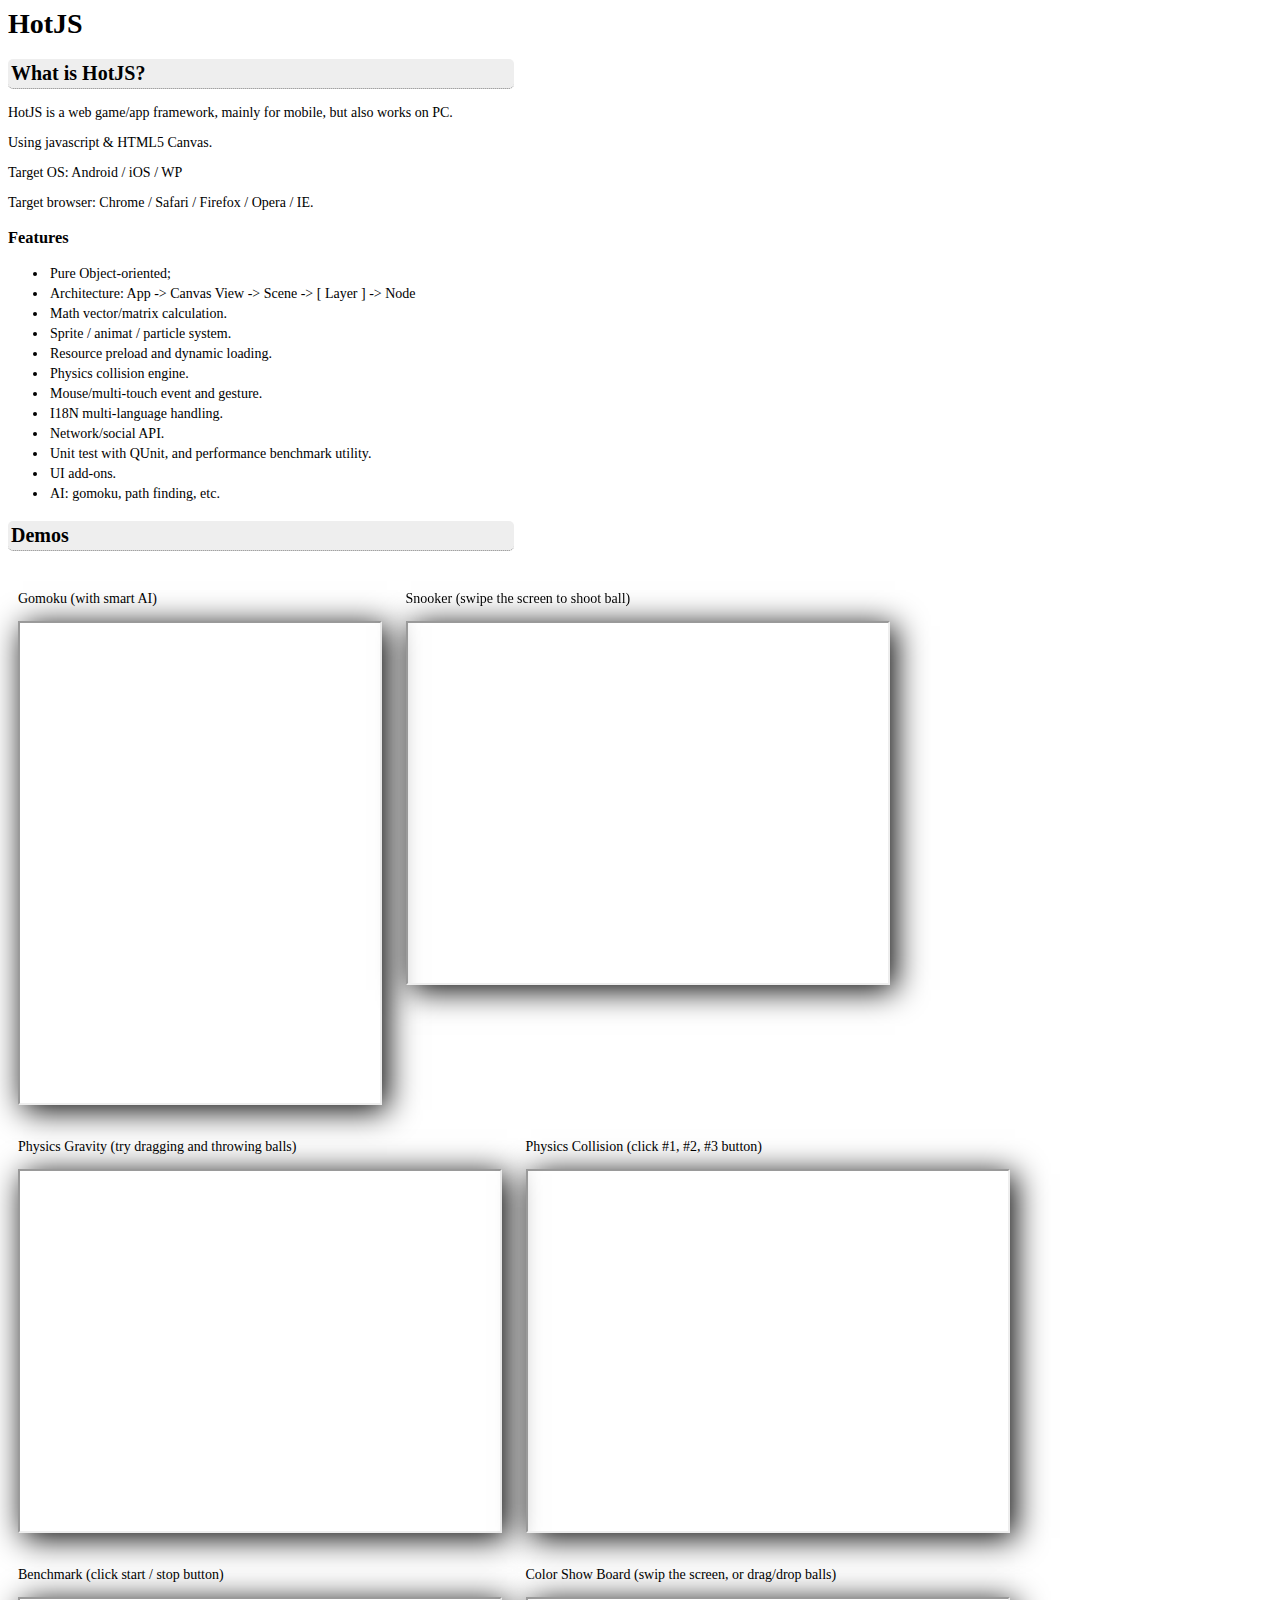
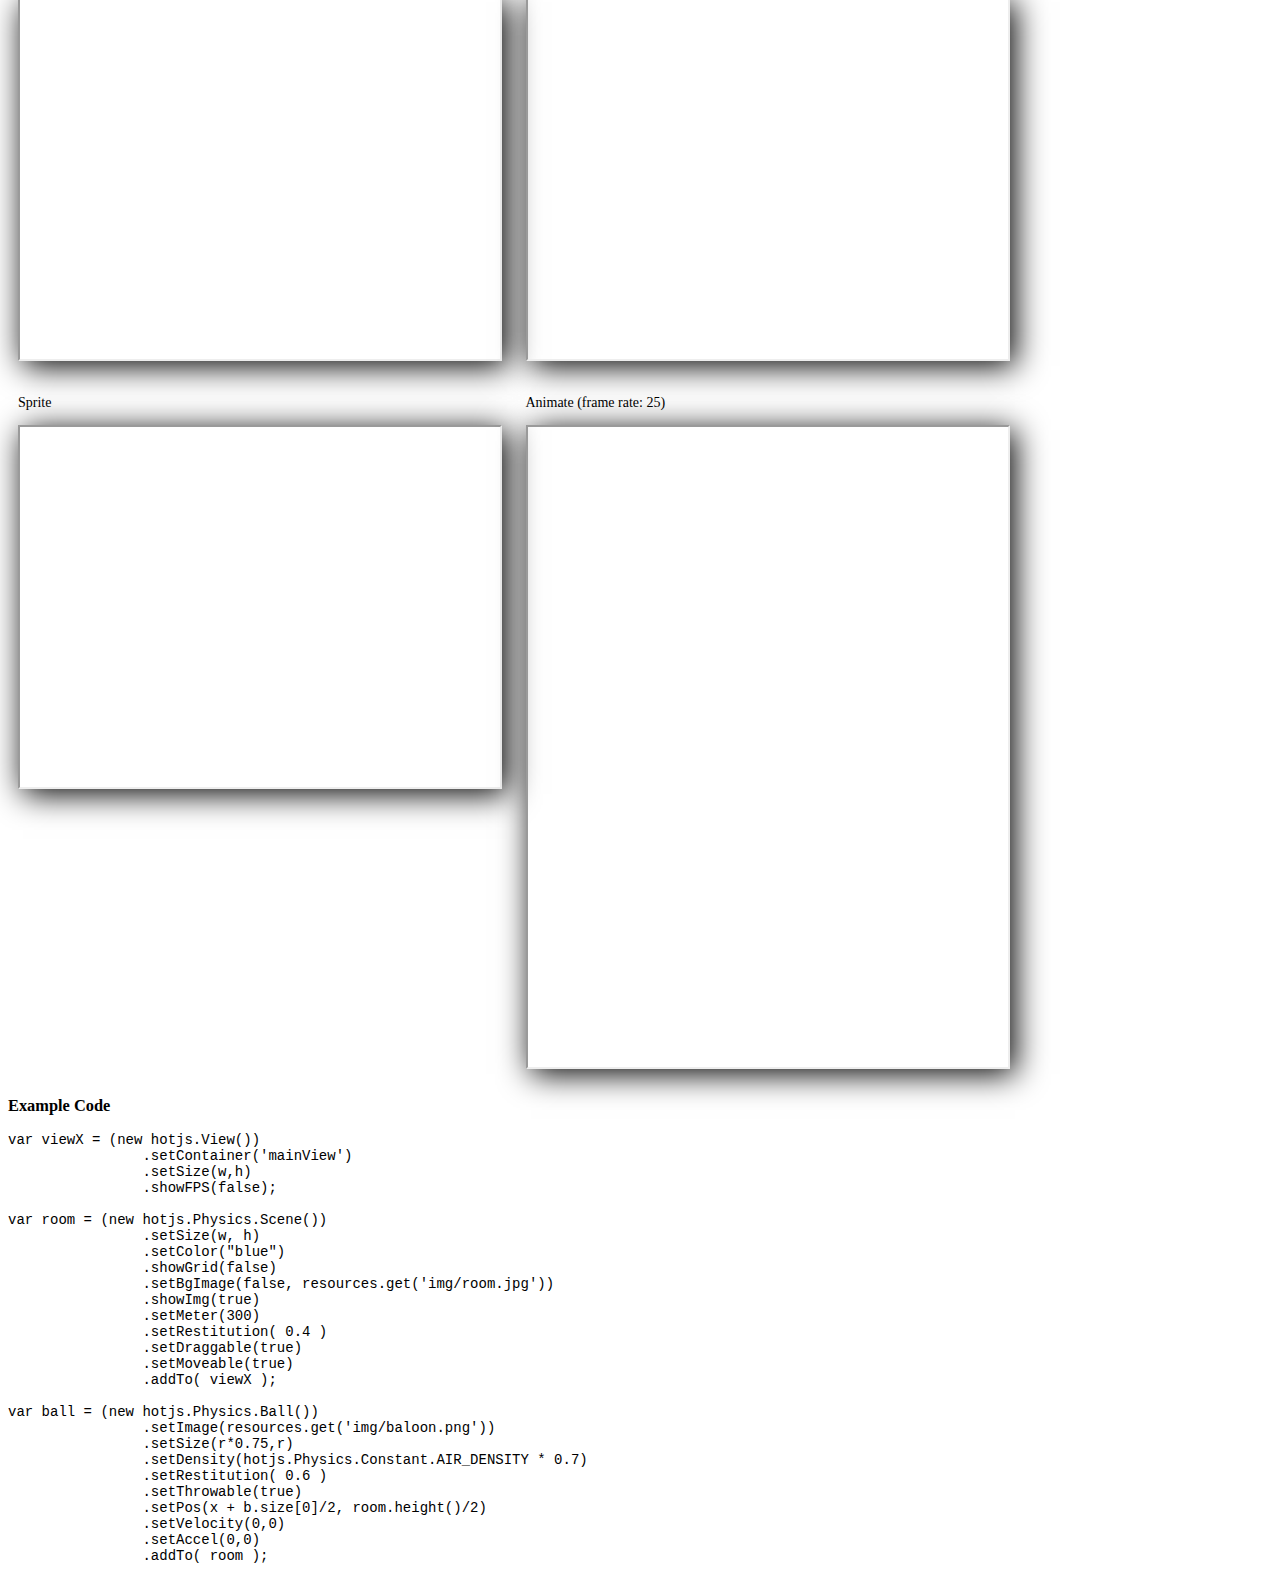
<file: hotjs.html>
<html>

<head>
<meta charset='utf-8'>
<meta http-equiv="X-UA-Compatible" content="IE=edge,chrome=1" />
<title>HotJS, HTML5 game framework</title>
<script src="https://google-code-prettify.googlecode.com/svn/loader/run_prettify.js"></script>
<link rel="stylesheet" href="main.css">
</head>
<body>

<h1>HotJS</h1>

<h2>What is HotJS?</h2>
<p>HotJS is a web game/app framework, mainly for mobile, but also works on PC.</p>
<p>Using javascript & HTML5 Canvas.</p>
<p>Target OS: Android / iOS / WP</p>
<p>Target browser: Chrome / Safari / Firefox / Opera / IE. </p>

<h3>Features</h3>
<ul>
<li>Pure Object-oriented;</li>
<li>Architecture: App -> Canvas View -> Scene -> [ Layer ] -> Node</li> 
<li>Math vector/matrix calculation.</li>
<li>Sprite / animat / particle system.</li>
<li>Resource preload and dynamic loading.</li>
<li>Physics collision engine.</li> 
<li>Mouse/multi-touch event and gesture.</li>
<li>I18N multi-language handling.</li>
<li>Network/social API.</li>
<li>Unit test with QUnit, and performance benchmark utility.</li>
<li>UI add-ons.</li>
<li>AI: gomoku, path finding, etc.</li>
</ul>

<h2>Demos</h2>

<div class='round demo'>
<p class='demotitle'>Gomoku (with smart AI)</p>
<iframe class='compact shadow' src='http://floatinghotpot.github.io/gomoku2/' width='360' height='480'>
</iframe>
</div>

<div class='round demo'>
<p class='demotitle'>Snooker (swipe the screen to shoot ball)</p>
<iframe class='compact shadow' src='http://floatinghotpot.github.io/hotjs/hotjs/demos/012_snooker.html' width='480' height='360'>
</iframe>
</div>

<div class='round demo'>
<p class='demotitle'>Physics Gravity (try dragging and throwing balls)</p>
<iframe class='compact shadow' src='http://floatinghotpot.github.io/hotjs/hotjs/demos/010_physics.html' width='480' height='360'>
</iframe>
</div>

<div class='round demo'>
<p class='demotitle'>Physics Collision (click #1, #2, #3 button)</p>
<iframe class='compact shadow' src='http://floatinghotpot.github.io/hotjs/hotjs/demos/005_collision.html' width='480' height='360'>
</iframe>
</div>

<div class='round demo'>
<p class='demotitle'>Benchmark (click start / stop button)</p>
<iframe class='compact shadow' src='http://floatinghotpot.github.io/hotjs/hotjs/demos/011_benchmark.html' width='480' height='360'>
</iframe>
</div>

<div class='round demo'>
<p class='demotitle'>Color Show Board (swip the screen, or drag/drop balls)</p>
<iframe class='compact shadow' src='http://floatinghotpot.github.io/hotjs/hotjs/demos/017_showboard.html' width='480' height='360'>
</iframe>
</div>

<div class='round demo'>
<p class='demotitle'>Sprite</p>
<iframe class='compact shadow' src='http://floatinghotpot.github.io/hotjs/hotjs/demos/013_sprite.html' width='480' height='360'>
</iframe>
</div>

<div class='round demo'>
<p class='demotitle'>Animate (frame rate: 25)</p>
<iframe class='compact shadow' src='http://floatinghotpot.github.io/hotjs/hotjs/demos/016_animat.html' width='480' height='640'>
</iframe>
</div>

<h3>Example Code</h3>
<pre class="prettyprint linenums lang-js">
var viewX = (new hotjs.View())
		.setContainer('mainView')
		.setSize(w,h)
		.showFPS(false);
		
var room = (new hotjs.Physics.Scene())
		.setSize(w, h)
		.setColor("blue")
		.showGrid(false)
		.setBgImage(false, resources.get('img/room.jpg'))
		.showImg(true)
		.setMeter(300)
		.setRestitution( 0.4 )
		.setDraggable(true)
		.setMoveable(true)
		.addTo( viewX );
		
var ball = (new hotjs.Physics.Ball())
		.setImage(resources.get('img/baloon.png'))
		.setSize(r*0.75,r)
		.setDensity(hotjs.Physics.Constant.AIR_DENSITY * 0.7)
		.setRestitution( 0.6 )
		.setThrowable(true)
		.setPos(x + b.size[0]/2, room.height()/2)
		.setVelocity(0,0)
		.setAccel(0,0)
		.addTo( room );		
</pre>


</body>
</html>
</file>
<file: main.css>
* {
}

.loose {
	margin: 20px;
}
.compact {
	display: inline-block;
	margin: 0px;
	padding: 0px;
}
.round {
	-moz-border-radius: 10px;
    -webkit-border-radius: 10px;
    -khtml-border-radius: 10px;
    border-radius: 10px;
}
.round32 {
	-moz-border-radius: 32px;
    -webkit-border-radius: 32px;
    -khtml-border-radius: 32px;
    border-radius: 32px;
}
.round80 {
    border-radius: 80px;
}

.shadow {
	-webkit-box-shadow:5px 5px 30px black;
	-moz-box-shadow:5px 5px 30px black;	
	box-shadow:5px 5px 30px black;
}

.l {
	text-align:left;
}
.r {
	text-align:right;
}
.m {
	text-align:center;
	vertical-align:middle;
}

body, div, table, td {
	font-family: Serif, Arial;
	font-size: 14px;
}

li {
	padding: 2px;
}

div {
	border: 0px solid red;
	padding: 0px;
	margin: 0px;
}

table.profile {
	width: 500px;	
}

h2 {
	width: 500px;
	font-size: 20px;
	color: black;
	background: #eeeeee;
	border-bottom:1px dotted gray;
	padding: 3px;
    border-radius: 5px;
}

.float {
	position: absolute;
}

.group {
	width: 500px;
}

a {
	color: blue;
	text-decoration: none;
}

a:hover {
	text-decoration: underline;
}

.item {
	text-align: center;
	padding: 5px;
    border-radius: 5px;
    background: #ddddff;
}

.price {
	text-align: center;
	padding: 5px;
    border-radius: 5px;
    background: #ddddff;
}

div.demo {
	display: inline-block;
	vertical-align: top;
	margin: 10px;
}

@media screen and (min-width: 521px) {

p.subtitle {
	width: 360px;
	font-size: 20px;
	color: black;
	background: #eeeeee;
	border-bottom:1px dotted gray;
	padding: 3px;
    border-radius: 5px;
}

div.floatright {
	position: absolute;
	width: 364px;
	right: 10px;
	border:1px dotted gray;
	padding: 2px;
	background: #eeeeee;
}


div#offering {
	top: 10px;
}

div#donate_x {
	top: 290px;
}

div#apps {
	top: 410px;
}

div#gomoku2 {
	top: 660px;
}

}

@media screen and (max-width: 520px) {

p.subtitle {
	width: 500px;
	font-size: 20px;
	color: black;
	background: #eeeeee;
	border-bottom:1px dotted gray;
	padding: 3px;
    border-radius: 5px;
}

div.floatright {
	width: 500px;
	padding: 2px;
}

}
</file>
